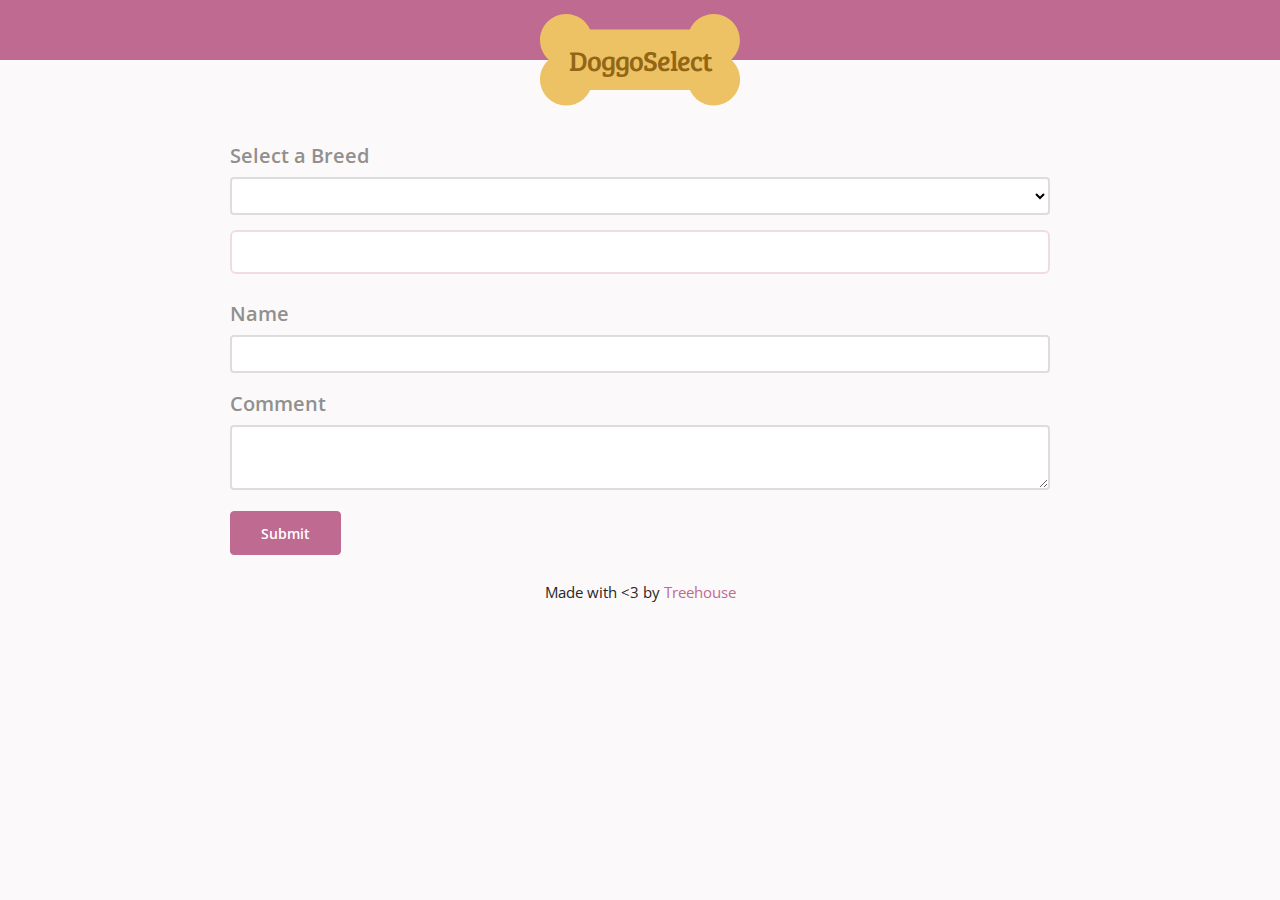
<file: 5.dog-API-workshop/index.html>
<!DOCTYPE html>
<html lang="en">
<head>
  <meta charset="UTF-8">
  <title>DoggoSelect</title>
  <link href="https://fonts.googleapis.com/css?family=Bree+Serif|Open+Sans:400,700" rel="stylesheet">
  <link rel="stylesheet" href="css/styles.css">
</head>
<body>
  <header>
    <h1 class="logo">DoggoSelect</h1>
  </header>
  <div class="container">  
    <label for="breeds">Select a Breed</label>
    <select class="u-full-width" id="breeds"></select>
    
    <div class="card"></div>
    
    <form>
      <label for="name">Name</label>
      <input class="u-full-width" id="name" type="text">
    
      <label for="comment">Comment</label>
      <textarea class="u-full-width" id="comment"></textarea>
      
      <button type="submit" id="submit">Submit</button>
    </form>
    
    <p>Made with &lt;3 by <a href="https://teamtreehouse.com/">Treehouse</a></p>
  </div>
  <script src="js/app.js"></script>
</body>
</html>
</file>
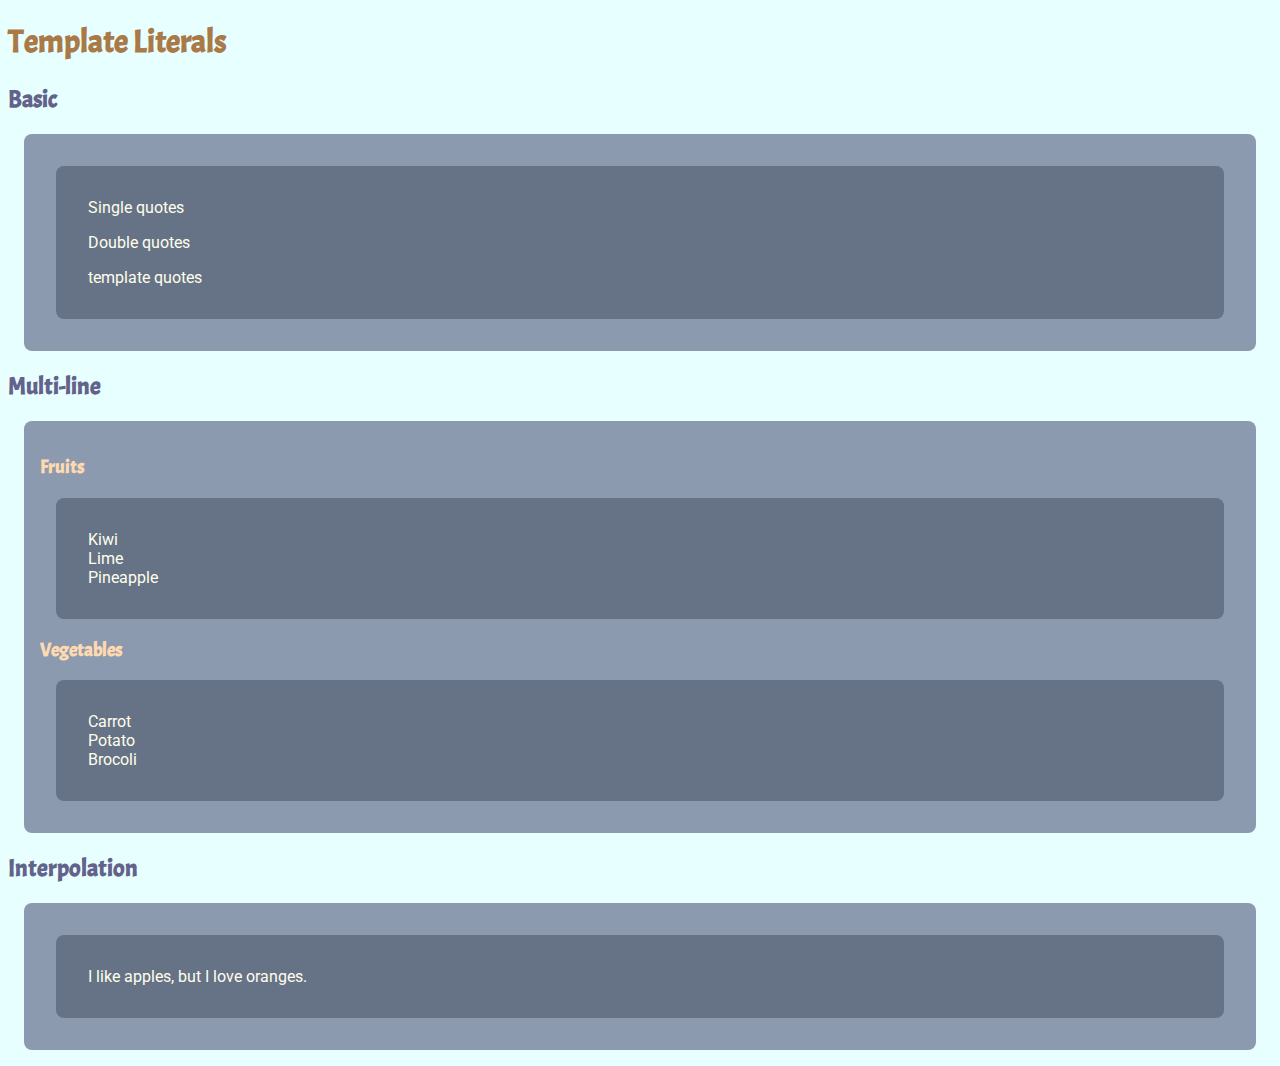
<file: 2.ES2015/line-strings-task/index.html>
<!DOCTYPE html>
<html>
  <head>
    <title>Template Literals</title>
    <link rel="stylesheet" href="css/style.css">
    <link href="https://fonts.googleapis.com/css?family=Acme|Roboto" rel="stylesheet">
  </head>
  <body>
    <h1>Template Literals</h1>

    <h2>Basic</h2>
    <div>
      <div class="basic"></div>
    </div>

    <h2>Multi-line</h2>
    <div>
      <h3>Fruits</h3>
      <div class="fruits"></div>

      <h3>Vegetables</h3>
      <div class="vegetables"></div>
    </div>

    <h2>Interpolation</h2>
    <div>
      <div class="interpolation"></div>      
    </div>
    <script src="basic.js"></script>
    <script src="multiline.js"></script>
    <script src="interpolation.js"></script>
  </body>
</html>
</file>
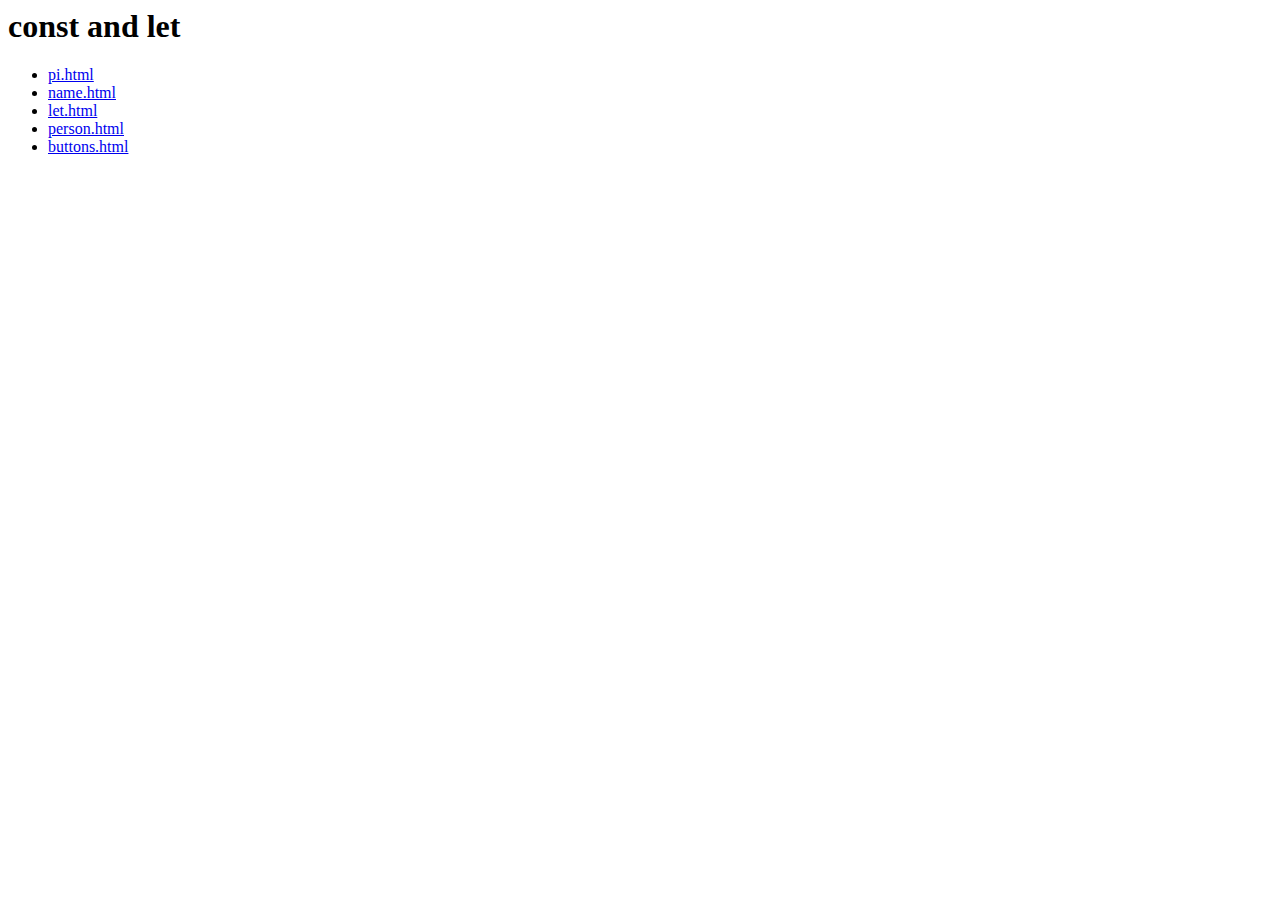
<file: 2.ES2015/unchanging variables/index.html>
<html>
  <head>
    <title>let and Const</title>
  </head>
  <body>
    <h1>const and let</h1>
    <ul>
      <li><a href="pi.html">pi.html</a></li>
      <li><a href="name.html">name.html</a></li>
      <li><a href="let.html">let.html</a></li>
      <li><a href="person.html">person.html</a></li>
      <li><a href="buttons.html">buttons.html</a></li>
    </ul>
  </body>
</html>
</file>
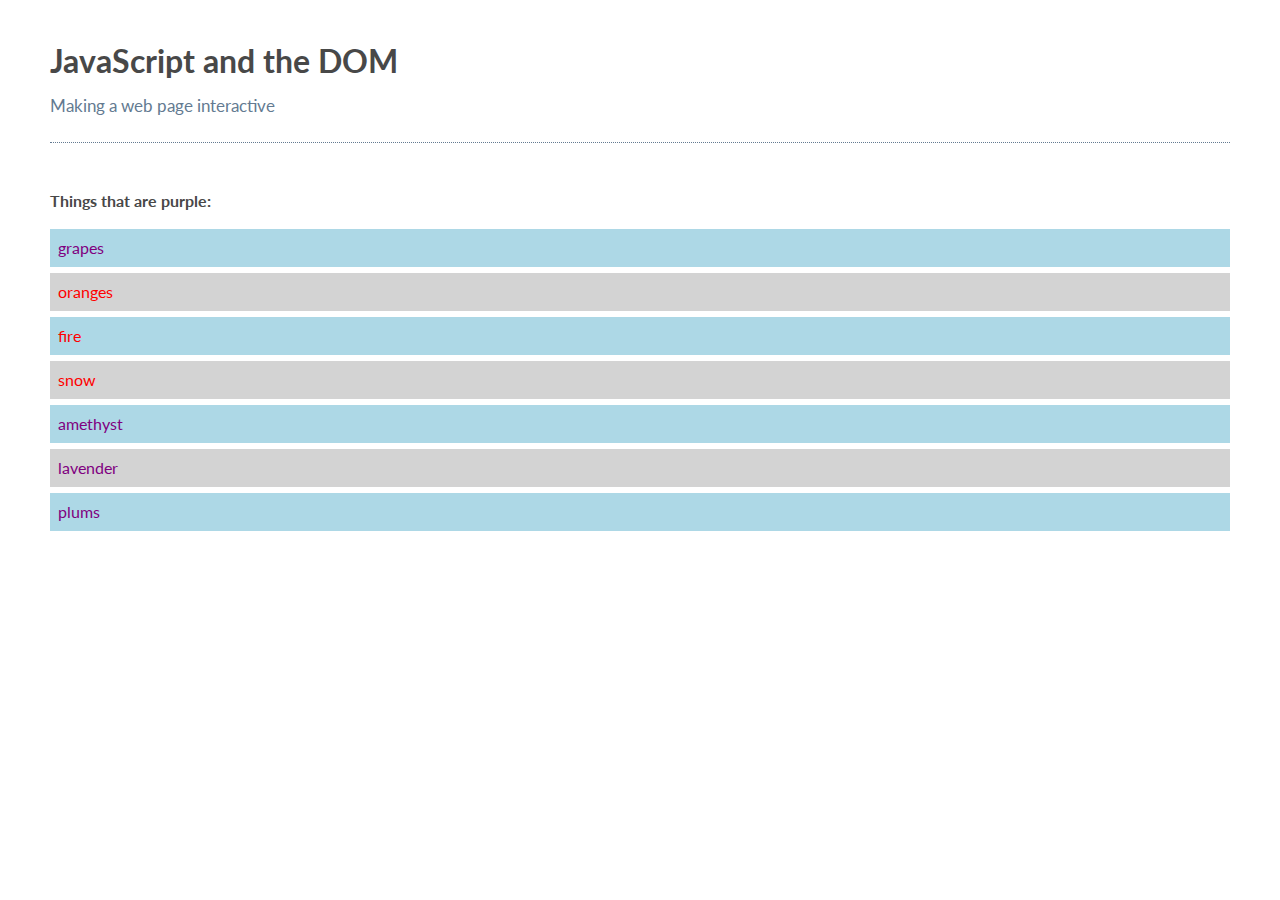
<file: 3.DOM/project/index.html>
<!DOCTYPE html>
<html>
  <head>
    <title>JavaScript and the DOM</title>
    <link rel="stylesheet" href="css/style.css">
  </head>
  <body>
    <h1 id="myHeading">JavaScript and the DOM</h1>
    <p>Making a web page interactive</p>
<!--
    <input type="text" id="myInput">
    <button id="myButton">Change headline color</button>
-->
    <p title="label">Things that are purple:</p>
    <ul>
      <li>grapes</li>
      <li class="error-not-purple">oranges</li>
      <li class="error-not-purple">fire</li>
      <li class="error-not-purple">snow</li>
      <li>amethyst</li>
      <li>lavender</li>
      <li>plums</li>
    </ul>
    <script src=app.js></script>
  </body>
</html>
</file>
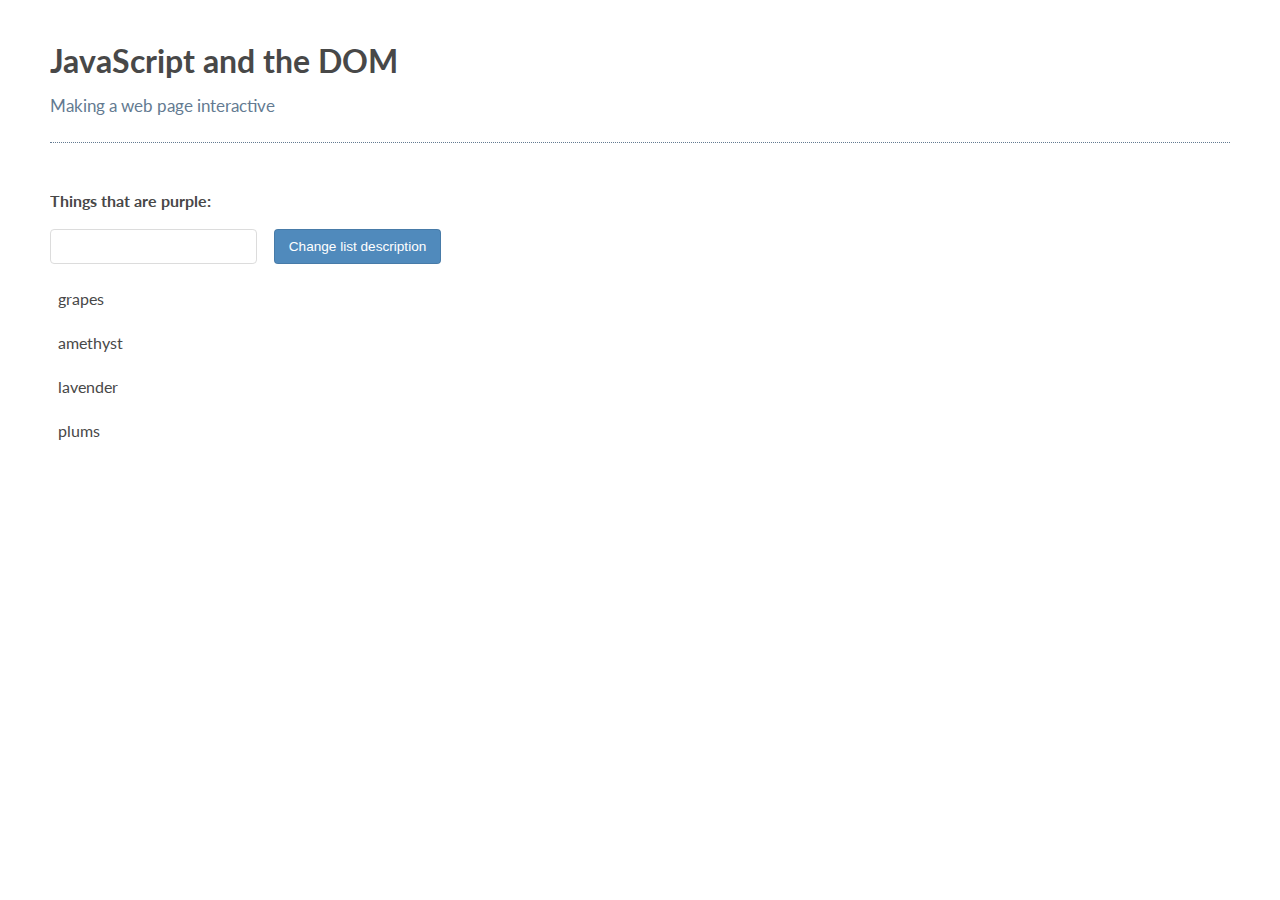
<file: 3.DOM/project2/index.html>
<!DOCTYPE html>
<html>
  <head>
    <title>JavaScript and the DOM</title>
    <link rel="stylesheet" href="css/style.css">
  </head>
  <body>
    <h1 id="myHeading">JavaScript and the DOM</h1>
    <p>Making a web page interactive</p>    
    <p class="description">Things that are purple:</p>
    <input type="text" class="description">
    <button class="description">Change list description</button>
    <ul>
      <li>grapes</li>
      <li>amethyst</li>
      <li>lavender</li>
      <li>plums</li>
    </ul>
    <script src="app.js"></script>
  </body>
</html>
</file>
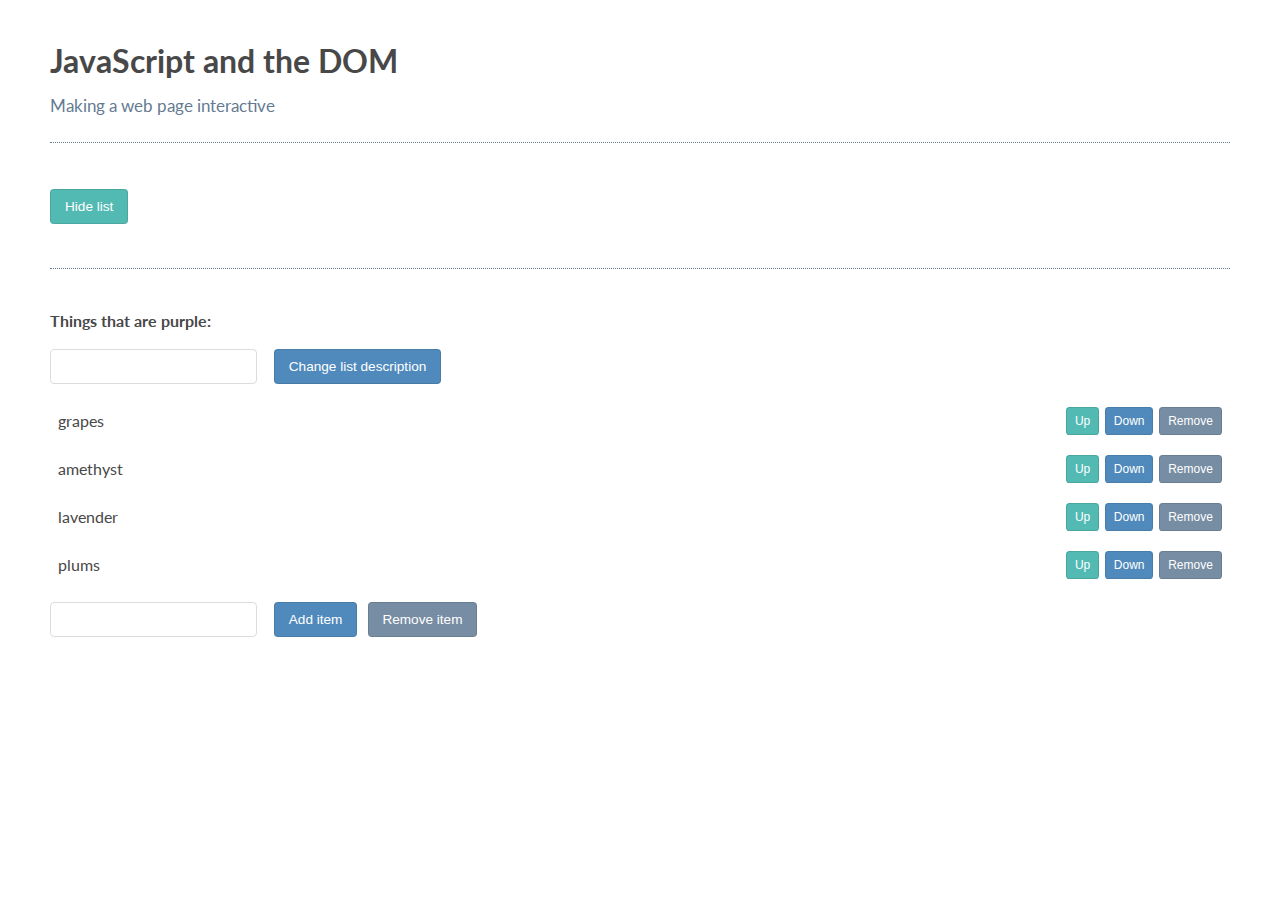
<file: 3.DOM/project2/code/index.html>
<!DOCTYPE html>
<html>
  <head>
    <title>JavaScript and the DOM</title>
    <link rel="stylesheet" href="css/style.css">
  </head>
  <body>
    <h1 id="myHeading">JavaScript and the DOM</h1>
    <p>Making a web page interactive</p> 
    
    <button id="toggleList">Hide list</button>
    <div class="list">
        <p class="description">Things that are purple:</p>
        <input type="text" class="description">
        <button class="description">Change list description</button>
        <ul>
          <li>grapes
            <button class="up">Up</button>
            <button class="down">Down</button>
            <button class="remove">Remove</button>
          </li>
          <li>amethyst 
            <button class="up">Up</button>
            <button class="down">Down</button>
            <button class="remove">Remove</button>          
          </li>
          <li>lavender 
            <button class="up">Up</button>
            <button class="down">Down</button>
            <button class="remove">Remove</button>          
          </li>
          <li>plums 
            <button class="up">Up</button>
            <button class="down">Down</button>
            <button class="remove">Remove</button>          
          </li>
        </ul>
        <input type="text" class="addItemInput">
        <button class="addItemButton">Add item</button>
      <button class="removeItemButton">Remove item</button>
    </div>
    <script src="app.js"></script>
<!--
    <script src="temp.js"></script>
-->
  </body>
</html>
</file>
<file: 2.ES2015/line-strings-task/css/style.css>
body {
  font-family: 'Roboto', sans-serif;
  background-color: #e8ffff;
  color: #fffeec;
}
h1 {
  color: #a97a47;
}
h2 {
  color: #62628a;
}
h3 {
  color: #ffd9af;
}
h1, h2, h3 {
  font-family: 'Acme', sans-serif;
}
ul  {
  list-style: none;
}
p, ul {
  padding-left: 1em;
}
div {
  margin: 1em;
  padding: 1em;
  background-color: #8c9aaf;
  border-radius:0.5em;
}

div div {
  background-color: #667386;
}
</file>
<file: 3.DOM/project/css/style.css>
@import 'https://fonts.googleapis.com/css?family=Lato:400,700';

body {
  color: #484848;
  font-family: 'Lato', sans-serif;
  padding: .45em 2.65em 3em;
  line-height: 1.5;
}
h1 {
  margin-bottom: 0;
}
h1 + p {
  font-size: 1.08em;
  color: #637a91;
  margin-top: .5em;
  margin-bottom: 2.65em;
  padding-bottom: 1.325em;
  border-bottom: 1px dotted;
}
ul {
  padding-left: 0;
  list-style: none;
}
li {
  padding: .45em .5em;
  margin-bottom: .35em;
  display: flex;
  align-items: center;
}
input,
button {
  font-size: .85em;
  padding: .65em 1em;
  border-radius: .3em;
  outline: 0;
}
input {
  border: 1px solid #dcdcdc;
  margin-right: 1em;
}
div {
  margin-top: 2.8em;
  padding: 1.5em 0 .5em;
  border-top: 1px dotted #637a91;
}
p.description,
p:nth-of-type(2) {
  font-weight: bold;
}
/* Buttons */
button {
  color: white;
  background: #508abc;
  border: solid 1px;
  border-color: rgba(0, 0, 0, .1);
  cursor: pointer;
}
button + button {
  margin-left: .5em;
}
p + button {
  background: #52bab3;
}
.list button + button {
  background: #768da3;
}
.list li button + button {
  background: #508abc;
}
li button:first-child {
  margin-left: auto;
  background: #52bab3;
}
.list li button:last-child {
  background: #768da3;
}
li button {
  font-size: .75em;
  padding: .5em .65em;
}
.error-not-purple {
    background: fixed;
}
</file>
<file: 3.DOM/project2/css/style.css>
@import 'https://fonts.googleapis.com/css?family=Lato:400,700';

body {
  color: #484848;
  font-family: 'Lato', sans-serif;
  padding: .45em 2.65em 3em;
  line-height: 1.5;
}
h1 {
  margin-bottom: 0;
}
h1 + p {
  font-size: 1.08em;
  color: #637a91;
  margin-top: .5em;
  margin-bottom: 2.65em;
  padding-bottom: 1.325em;
  border-bottom: 1px dotted;
}
ul {
  padding-left: 0;
  list-style: none;
}
li {
  padding: .45em .5em;
  margin-bottom: .35em;
  display: flex;
  align-items: center;
}
input,
button {
  font-size: .85em;
  padding: .65em 1em;
  border-radius: .3em;
  outline: 0;
}
input {
  border: 1px solid #dcdcdc;
  margin-right: 1em;
}
div {
  margin-top: 2.8em;
  padding: 1.5em 0 .5em;
  border-top: 1px dotted #637a91;
}
p.description,
p:nth-of-type(2) {
  font-weight: bold;
}
/* Buttons */
button {
  color: white;
  background: #508abc;
  border: solid 1px;
  border-color: rgba(0, 0, 0, .1);
  cursor: pointer;
}
button + button {
  margin-left: .5em;
}
p + button {
  background: #52bab3;
}
.list button + button {
  background: #768da3;
}
.list li button + button {
  background: #508abc;
}
li button:first-child {
  margin-left: auto;
  background: #52bab3;
}
.list li button:last-child {
  background: #768da3;
}
li button {
  font-size: .75em;
  padding: .5em .65em;
}
</file>
<file: 3.DOM/project2/code/css/style.css>
@import 'https://fonts.googleapis.com/css?family=Lato:400,700';

body {
  color: #484848;
  font-family: 'Lato', sans-serif;
  padding: .45em 2.65em 3em;
  line-height: 1.5;
}
h1 {
  margin-bottom: 0;
}
h1 + p {
  font-size: 1.08em;
  color: #637a91;
  margin-top: .5em;
  margin-bottom: 2.65em;
  padding-bottom: 1.325em;
  border-bottom: 1px dotted;
}
ul {
  padding-left: 0;
  list-style: none;
}
li {
  padding: .45em .5em;
  margin-bottom: .35em;
  display: flex;
  align-items: center;
}
input,
button {
  font-size: .85em;
  padding: .65em 1em;
  border-radius: .3em;
  outline: 0;
}
input {
  border: 1px solid #dcdcdc;
  margin-right: 1em;
}
div {
  margin-top: 2.8em;
  padding: 1.5em 0 .5em;
  border-top: 1px dotted #637a91;
}
p.description,
p:nth-of-type(2) {
  font-weight: bold;
}
/* Buttons */
button {
  color: white;
  background: #508abc;
  border: solid 1px;
  border-color: rgba(0, 0, 0, .1);
  cursor: pointer;
}
button + button {
  margin-left: .5em;
}
p + button {
  background: #52bab3;
}
.list button + button {
  background: #768da3;
}
.list li button + button {
  background: #508abc;
}
li button:first-child {
  margin-left: auto;
  background: #52bab3;
}
.list li button:last-child {
  background: #768da3;
}
li button {
  font-size: .75em;
  padding: .5em .65em;
}
</file>
<file: 5.dog-API-workshop/css/styles.css>
@charset "UTF-8";
/*! normalize.css v4.1.1 | MIT License | github.com/necolas/normalize.css */
/**
 * 1. Change the default font family in all browsers (opinionated).
 * 2. Prevent adjustments of font size after orientation changes in IE and iOS.
 */
html {
  font-family: sans-serif;
  /* 1 */
  -ms-text-size-adjust: 100%;
  /* 2 */
  -webkit-text-size-adjust: 100%;
  /* 2 */ }

/**
 * Remove the margin in all browsers (opinionated).
 */
body {
  margin: 0; }

/* HTML5 display definitions
   ========================================================================== */
/**
 * Add the correct display in IE 9-.
 * 1. Add the correct display in Edge, IE, and Firefox.
 * 2. Add the correct display in IE.
 */
article,
aside,
details,
figcaption,
figure,
footer,
header,
main,
menu,
nav,
section,
summary {
  /* 1 */
  display: block; }

/**
 * Add the correct display in IE 9-.
 */
audio,
canvas,
progress,
video {
  display: inline-block; }

/**
 * Add the correct display in iOS 4-7.
 */
audio:not([controls]) {
  display: none;
  height: 0; }

/**
 * Add the correct vertical alignment in Chrome, Firefox, and Opera.
 */
progress {
  vertical-align: baseline; }

/**
 * Add the correct display in IE 10-.
 * 1. Add the correct display in IE.
 */
template,
[hidden] {
  display: none; }

/* Links
   ========================================================================== */
/**
 * 1. Remove the gray background on active links in IE 10.
 * 2. Remove gaps in links underline in iOS 8+ and Safari 8+.
 */
a {
  background-color: transparent;
  /* 1 */
  -webkit-text-decoration-skip: objects;
  /* 2 */ }

/**
 * Remove the outline on focused links when they are also active or hovered
 * in all browsers (opinionated).
 */
a:active,
a:hover {
  outline-width: 0; }

/* Text-level semantics
   ========================================================================== */
/**
 * 1. Remove the bottom border in Firefox 39-.
 * 2. Add the correct text decoration in Chrome, Edge, IE, Opera, and Safari.
 */
abbr[title] {
  border-bottom: none;
  /* 1 */
  text-decoration: underline;
  /* 2 */
  text-decoration: underline dotted;
  /* 2 */ }

/**
 * Prevent the duplicate application of `bolder` by the next rule in Safari 6.
 */
b,
strong {
  font-weight: inherit; }

/**
 * Add the correct font weight in Chrome, Edge, and Safari.
 */
b,
strong {
  font-weight: bolder; }

/**
 * Add the correct font style in Android 4.3-.
 */
dfn {
  font-style: italic; }

/**
 * Correct the font size and margin on `h1` elements within `section` and
 * `article` contexts in Chrome, Firefox, and Safari.
 */
h1 {
  font-size: 2em;
  margin: 0.67em 0; }

/**
 * Add the correct background and color in IE 9-.
 */
mark {
  background-color: #ff0;
  color: #000; }

/**
 * Add the correct font size in all browsers.
 */
small {
  font-size: 80%; }

/**
 * Prevent `sub` and `sup` elements from affecting the line height in
 * all browsers.
 */
sub,
sup {
  font-size: 75%;
  line-height: 0;
  position: relative;
  vertical-align: baseline; }

sub {
  bottom: -0.25em; }

sup {
  top: -0.5em; }

/* Embedded content
   ========================================================================== */
/**
 * Remove the border on images inside links in IE 10-.
 */
img {
  border-style: none; }

/**
 * Hide the overflow in IE.
 */
svg:not(:root) {
  overflow: hidden; }

/* Grouping content
   ========================================================================== */
/**
 * 1. Correct the inheritance and scaling of font size in all browsers.
 * 2. Correct the odd `em` font sizing in all browsers.
 */
code,
kbd,
pre,
samp {
  font-family: monospace, monospace;
  /* 1 */
  font-size: 1em;
  /* 2 */ }

/**
 * Add the correct margin in IE 8.
 */
figure {
  margin: 1em 40px; }

/**
 * 1. Add the correct box sizing in Firefox.
 * 2. Show the overflow in Edge and IE.
 */
hr {
  box-sizing: content-box;
  /* 1 */
  height: 0;
  /* 1 */
  overflow: visible;
  /* 2 */ }

/* Forms
   ========================================================================== */
/**
 * 1. Change font properties to `inherit` in all browsers (opinionated).
 * 2. Remove the margin in Firefox and Safari.
 */
button,
input,
select,
textarea {
  font: inherit;
  /* 1 */
  margin: 0;
  /* 2 */ }

/**
 * Restore the font weight unset by the previous rule.
 */
optgroup {
  font-weight: bold; }

/**
 * Show the overflow in IE.
 * 1. Show the overflow in Edge.
 */
button,
input {
  /* 1 */
  overflow: visible; }

/**
 * Remove the inheritance of text transform in Edge, Firefox, and IE.
 * 1. Remove the inheritance of text transform in Firefox.
 */
button,
select {
  /* 1 */
  text-transform: none; }

/**
 * 1. Prevent a WebKit bug where (2) destroys native `audio` and `video`
 *    controls in Android 4.
 * 2. Correct the inability to style clickable types in iOS and Safari.
 */
button,
html [type="button"],
[type="reset"],
[type="submit"] {
  -webkit-appearance: button;
  /* 2 */ }

/**
 * Remove the inner border and padding in Firefox.
 */
button::-moz-focus-inner,
[type="button"]::-moz-focus-inner,
[type="reset"]::-moz-focus-inner,
[type="submit"]::-moz-focus-inner {
  border-style: none;
  padding: 0; }

/**
 * Restore the focus styles unset by the previous rule.
 */
button:-moz-focusring,
[type="button"]:-moz-focusring,
[type="reset"]:-moz-focusring,
[type="submit"]:-moz-focusring {
  outline: 1px dotted ButtonText; }

/**
 * Change the border, margin, and padding in all browsers (opinionated).
 */
fieldset {
  border: 1px solid #c0c0c0;
  margin: 0 2px;
  padding: 0.35em 0.625em 0.75em; }

/**
 * 1. Correct the text wrapping in Edge and IE.
 * 2. Correct the color inheritance from `fieldset` elements in IE.
 * 3. Remove the padding so developers are not caught out when they zero out
 *    `fieldset` elements in all browsers.
 */
legend {
  box-sizing: border-box;
  /* 1 */
  color: inherit;
  /* 2 */
  display: table;
  /* 1 */
  max-width: 100%;
  /* 1 */
  padding: 0;
  /* 3 */
  white-space: normal;
  /* 1 */ }

/**
 * Remove the default vertical scrollbar in IE.
 */
textarea {
  overflow: auto; }

/**
 * 1. Add the correct box sizing in IE 10-.
 * 2. Remove the padding in IE 10-.
 */
[type="checkbox"],
[type="radio"] {
  box-sizing: border-box;
  /* 1 */
  padding: 0;
  /* 2 */ }

/**
 * Correct the cursor style of increment and decrement buttons in Chrome.
 */
[type="number"]::-webkit-inner-spin-button,
[type="number"]::-webkit-outer-spin-button {
  height: auto; }

/**
 * 1. Correct the odd appearance in Chrome and Safari.
 * 2. Correct the outline style in Safari.
 */
[type="search"] {
  -webkit-appearance: textfield;
  /* 1 */
  outline-offset: -2px;
  /* 2 */ }

/**
 * Remove the inner padding and cancel buttons in Chrome and Safari on OS X.
 */
[type="search"]::-webkit-search-cancel-button,
[type="search"]::-webkit-search-decoration {
  -webkit-appearance: none; }

/**
 * Correct the text style of placeholders in Chrome, Edge, and Safari.
 */
::-webkit-input-placeholder {
  color: inherit;
  opacity: 0.54; }

/**
 * 1. Correct the inability to style clickable types in iOS and Safari.
 * 2. Change font properties to `inherit` in Safari.
 */
::-webkit-file-upload-button {
  -webkit-appearance: button;
  /* 1 */
  font: inherit;
  /* 2 */ }

/*
* Skeleton V2.0.4
* Copyright 2014, Dave Gamache
* www.getskeleton.com
* Free to use under the MIT license.
* http://www.opensource.org/licenses/mit-license.php
* 12/29/2014
*/
/* Table of contents
––––––––––––––––––––––––––––––––––––––––––––––––––
- Grid
- Base Styles
- Typography
- Links
- Buttons
- Forms
- Lists
- Code
- Tables
- Spacing
- Utilities
- Clearing
- Media Queries
*/
/* Grid
–––––––––––––––––––––––––––––––––––––––––––––––––– */
.container {
  position: relative;
  width: 100%;
  max-width: 960px;
  margin: 0 auto;
  padding: 0 20px;
  box-sizing: border-box; }

.column,
.columns {
  width: 100%;
  float: left;
  box-sizing: border-box; }

/* For devices larger than 400px */
@media (min-width: 400px) {
  .container {
    width: 85%;
    padding: 0; } }
/* For devices larger than 550px */
@media (min-width: 550px) {
  .container {
    width: 80%; }

  .column,
  .columns {
    margin-left: 4%; }

  .column:first-child,
  .columns:first-child {
    margin-left: 0; }

  .one.column,
  .one.columns {
    width: 4.66666666667%; }

  .two.columns {
    width: 13.3333333333%; }

  .three.columns {
    width: 22%; }

  .four.columns {
    width: 30.6666666667%; }

  .five.columns {
    width: 39.3333333333%; }

  .six.columns {
    width: 48%; }

  .seven.columns {
    width: 56.6666666667%; }

  .eight.columns {
    width: 65.3333333333%; }

  .nine.columns {
    width: 74.0%; }

  .ten.columns {
    width: 82.6666666667%; }

  .eleven.columns {
    width: 91.3333333333%; }

  .twelve.columns {
    width: 100%;
    margin-left: 0; }

  .one-third.column {
    width: 30.6666666667%; }

  .two-thirds.column {
    width: 65.3333333333%; }

  .one-half.column {
    width: 48%; }

  /* Offsets */
  .offset-by-one.column,
  .offset-by-one.columns {
    margin-left: 8.66666666667%; }

  .offset-by-two.column,
  .offset-by-two.columns {
    margin-left: 17.3333333333%; }

  .offset-by-three.column,
  .offset-by-three.columns {
    margin-left: 26%; }

  .offset-by-four.column,
  .offset-by-four.columns {
    margin-left: 34.6666666667%; }

  .offset-by-five.column,
  .offset-by-five.columns {
    margin-left: 43.3333333333%; }

  .offset-by-six.column,
  .offset-by-six.columns {
    margin-left: 52%; }

  .offset-by-seven.column,
  .offset-by-seven.columns {
    margin-left: 60.6666666667%; }

  .offset-by-eight.column,
  .offset-by-eight.columns {
    margin-left: 69.3333333333%; }

  .offset-by-nine.column,
  .offset-by-nine.columns {
    margin-left: 78.0%; }

  .offset-by-ten.column,
  .offset-by-ten.columns {
    margin-left: 86.6666666667%; }

  .offset-by-eleven.column,
  .offset-by-eleven.columns {
    margin-left: 95.3333333333%; }

  .offset-by-one-third.column,
  .offset-by-one-third.columns {
    margin-left: 34.6666666667%; }

  .offset-by-two-thirds.column,
  .offset-by-two-thirds.columns {
    margin-left: 69.3333333333%; }

  .offset-by-one-half.column,
  .offset-by-one-half.columns {
    margin-left: 52%; } }
/* Base Styles
–––––––––––––––––––––––––––––––––––––––––––––––––– */
/* NOTE
html is set to 62.5% so that all the REM measurements throughout Skeleton
are based on 10px sizing. So basically 1.5rem = 15px :) */
html {
  font-size: 62.5%; }

body {
  font-size: 1.5em;
  /* currently ems cause chrome bug misinterpreting rems on body element */
  line-height: 1.6;
  font-weight: 400;
  font-family: "Raleway", "HelveticaNeue", "Helvetica Neue", Helvetica, Arial, sans-serif;
  color: #222; }

/* Typography
–––––––––––––––––––––––––––––––––––––––––––––––––– */
h1, h2, h3, h4, h5, h6 {
  margin-top: 0;
  margin-bottom: 2rem;
  font-weight: 300; }

h1 {
  font-size: 4.0rem;
  line-height: 1.2;
  letter-spacing: -.1rem; }

h2 {
  font-size: 3.6rem;
  line-height: 1.25;
  letter-spacing: -.1rem; }

h3 {
  font-size: 3.0rem;
  line-height: 1.3;
  letter-spacing: -.1rem; }

h4 {
  font-size: 2.4rem;
  line-height: 1.35;
  letter-spacing: -.08rem; }

h5 {
  font-size: 1.8rem;
  line-height: 1.5;
  letter-spacing: -.05rem; }

h6 {
  font-size: 1.5rem;
  line-height: 1.6;
  letter-spacing: 0; }

/* Larger than phablet */
@media (min-width: 550px) {
  h1 {
    font-size: 5.0rem; }

  h2 {
    font-size: 4.2rem; }

  h3 {
    font-size: 3.6rem; }

  h4 {
    font-size: 3.0rem; }

  h5 {
    font-size: 2.4rem; }

  h6 {
    font-size: 1.5rem; } }
p {
  margin-top: 0; }

/* Links
–––––––––––––––––––––––––––––––––––––––––––––––––– */
a {
  color: #1EAEDB; }

a:hover {
  color: #0FA0CE; }

/* Buttons
–––––––––––––––––––––––––––––––––––––––––––––––––– */
.button,
button,
input[type="submit"],
input[type="reset"],
input[type="button"] {
  display: inline-block;
  height: 38px;
  padding: 0 30px;
  color: #555;
  text-align: center;
  font-size: 11px;
  font-weight: 600;
  line-height: 38px;
  letter-spacing: .1rem;
  text-transform: uppercase;
  text-decoration: none;
  white-space: nowrap;
  background-color: transparent;
  border-radius: 4px;
  border: 1px solid #bbb;
  cursor: pointer;
  box-sizing: border-box; }

.button:hover,
button:hover,
input[type="submit"]:hover,
input[type="reset"]:hover,
input[type="button"]:hover,
.button:focus,
button:focus,
input[type="submit"]:focus,
input[type="reset"]:focus,
input[type="button"]:focus {
  color: #333;
  border-color: #888;
  outline: 0; }

.button.button-primary,
button.button-primary,
input[type="submit"].button-primary,
input[type="reset"].button-primary,
input[type="button"].button-primary {
  color: #FFF;
  background-color: #33C3F0;
  border-color: #33C3F0; }

.button.button-primary:hover,
button.button-primary:hover,
input[type="submit"].button-primary:hover,
input[type="reset"].button-primary:hover,
input[type="button"].button-primary:hover,
.button.button-primary:focus,
button.button-primary:focus,
input[type="submit"].button-primary:focus,
input[type="reset"].button-primary:focus,
input[type="button"].button-primary:focus {
  color: #FFF;
  background-color: #1EAEDB;
  border-color: #1EAEDB; }

/* Forms
–––––––––––––––––––––––––––––––––––––––––––––––––– */
input[type="email"],
input[type="number"],
input[type="search"],
input[type="text"],
input[type="tel"],
input[type="url"],
input[type="password"],
textarea,
select {
  height: 38px;
  padding: 6px 10px;
  /* The 6px vertically centers text on FF, ignored by Webkit */
  background-color: #fff;
  border: 1px solid #D1D1D1;
  border-radius: 4px;
  box-shadow: none;
  box-sizing: border-box; }

/* Removes awkward default styles on some inputs for iOS */
input[type="email"],
input[type="number"],
input[type="search"],
input[type="text"],
input[type="tel"],
input[type="url"],
input[type="password"],
textarea {
  -webkit-appearance: none;
  -moz-appearance: none;
  appearance: none; }

textarea {
  min-height: 65px;
  padding-top: 6px;
  padding-bottom: 6px; }

input[type="email"]:focus,
input[type="number"]:focus,
input[type="search"]:focus,
input[type="text"]:focus,
input[type="tel"]:focus,
input[type="url"]:focus,
input[type="password"]:focus,
textarea:focus,
select:focus {
  border: 1px solid #33C3F0;
  outline: 0; }

label,
legend {
  display: block;
  margin-bottom: .5rem;
  font-weight: 600; }

fieldset {
  padding: 0;
  border-width: 0; }

input[type="checkbox"],
input[type="radio"] {
  display: inline; }

label > .label-body {
  display: inline-block;
  margin-left: .5rem;
  font-weight: normal; }

/* Lists
–––––––––––––––––––––––––––––––––––––––––––––––––– */
ul {
  list-style: circle inside; }

ol {
  list-style: decimal inside; }

ol, ul {
  padding-left: 0;
  margin-top: 0; }

ul ul,
ul ol,
ol ol,
ol ul {
  margin: 1.5rem 0 1.5rem 3rem;
  font-size: 90%; }

li {
  margin-bottom: 1rem; }

/* Code
–––––––––––––––––––––––––––––––––––––––––––––––––– */
code {
  padding: .2rem .5rem;
  margin: 0 .2rem;
  font-size: 90%;
  white-space: nowrap;
  background: #F1F1F1;
  border: 1px solid #E1E1E1;
  border-radius: 4px; }

pre > code {
  display: block;
  padding: 1rem 1.5rem;
  white-space: pre; }

/* Tables
–––––––––––––––––––––––––––––––––––––––––––––––––– */
th,
td {
  padding: 12px 15px;
  text-align: left;
  border-bottom: 1px solid #E1E1E1; }

th:first-child,
td:first-child {
  padding-left: 0; }

th:last-child,
td:last-child {
  padding-right: 0; }

/* Spacing
–––––––––––––––––––––––––––––––––––––––––––––––––– */
button,
.button {
  margin-bottom: 1rem; }

input,
textarea,
select,
fieldset {
  margin-bottom: 1.5rem; }

pre,
blockquote,
dl,
figure,
table,
p,
ul,
ol,
form {
  margin-bottom: 2.5rem; }

/* Utilities
–––––––––––––––––––––––––––––––––––––––––––––––––– */
.u-full-width {
  width: 100%;
  box-sizing: border-box; }

.u-max-full-width {
  max-width: 100%;
  box-sizing: border-box; }

.u-pull-right {
  float: right; }

.u-pull-left {
  float: left; }

/* Misc
–––––––––––––––––––––––––––––––––––––––––––––––––– */
hr {
  margin-top: 3rem;
  margin-bottom: 3.5rem;
  border-width: 0;
  border-top: 1px solid #E1E1E1; }

/* Clearing
–––––––––––––––––––––––––––––––––––––––––––––––––– */
/* Self Clearing Goodness */
.container:after,
.row:after,
.u-cf {
  content: "";
  display: table;
  clear: both; }

/* Media Queries
–––––––––––––––––––––––––––––––––––––––––––––––––– */
/*
Note: The best way to structure the use of media queries is to create the queries
near the relevant code. For example, if you wanted to change the styles for buttons
on small devices, paste the mobile query code up in the buttons section and style it
there.
*/
/* Larger than mobile */
/* Larger than phablet (also point when grid becomes active) */
/* Larger than tablet */
/* Larger than desktop */
/* Larger than Desktop HD */
body {
  font-family: "Open Sans", sans-serif;
  color: #272727;
  background-color: #fcf9fa;
  text-align: center; }

p {
  font-family: "Open Sans", sans-serif; }

img {
  display: block;
  margin: auto; }

a {
  color: #bf6a91;
  text-decoration: none; }
  a:hover, a:active, a:focus {
    color: #ac4a77; }

h1 {
  text-align: center;
  font-family: "Bree Serif", serif; }

button {
  background-color: #bf6a91;
  border-color: #bf6a91;
  color: #fff;
  transition: background 200ms ease-in-out, border-color 200ms ease-in-out, color 200ms ease-in-out;
  margin-bottom: 0;
  margin-top: 20px;
  text-transform: capitalize;
  letter-spacing: 0;
  font-size: 14px;
  height: 44px;
  line-height: 44px;
  display: inline-block; }
  button[disabled="true"], button[disabled="true"]:hover {
    background-color: #f1f1f1;
    color: #999;
    border-color: #999; }
  button.full {
    width: 100%; }
  button:hover, button:active, button:focus {
    background-color: #ac4a77;
    border-color: #ac4a77;
    color: #fff; }
  button[type="submit"] {
    display: block;
    margin: 0; }

header {
  background-color: #bf6a91;
  height: 60px;
  margin-bottom: 80px; }

.logo {
  color: #936616;
  margin: 0;
  font-size: 2.8rem;
  position: absolute;
  top: 14px;
  left: 50%;
  transform: translateX(-50%);
  width: 200px;
  height: 92px;
  background-image: url("../images/logo.svg");
  line-height: 0;
  background-size: 100%;
  background-repeat: no-repeat;
  display: flex;
  justify-content: center;
  align-items: center; }

.container {
  width: 100%;
  max-width: 860px;
  margin: 0 auto;
  padding: 0 20px;
  box-sizing: border-box; }

.card {
  text-align: center;
  border-radius: 6px;
  background-color: #fff;
  border: solid 2px #f0dce5;
  padding: 20px;
  margin-bottom: 24px; }
  .card img {
    border-radius: 4px;
    margin-bottom: 2.25rem;
    cursor: pointer; }
    @media (max-width: 720px) {
      .card img {
        width: 100%; } }
  .card p {
    font-size: 1.8rem;
    margin-bottom: 1rem; }

label {
  color: #909090;
  font-size: 2rem;
  text-align: left; }

input[type="text"], select, textarea {
  border: solid 2px #ddd; }
  input[type="text"]:focus, select:focus, textarea:focus {
    border: solid 2px #bf6a91; }

select {
  text-transform: capitalize; }

.error {
  background: #ff826f;
  border-radius: 4px;
  padding: 1rem 0;
  color: white;
  margin-bottom: 2rem;
  border: solid 1px tomato; }

/*# sourceMappingURL=styles.css.map */
</file>
